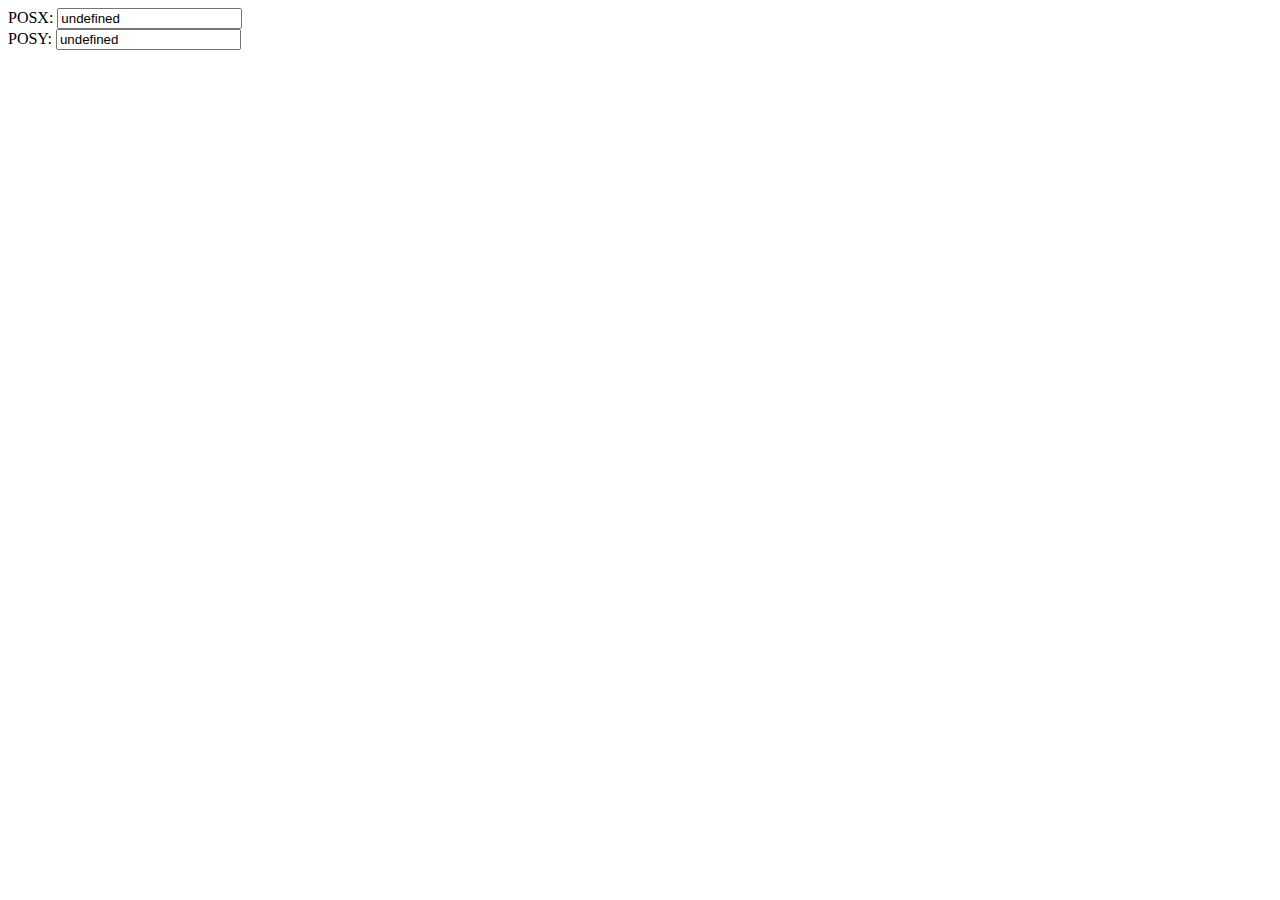
<file: tests functions/index.html>
<html>
<head>
<title> Track Mouse </title>
<script type="text/javascript">
function mouse_position()
{
    var e = window.event;

    var posX = e.clientX;
    var posY = e.clientY;

    document.Form1.posx.value = posX;
    document.Form1.posy.value = posY;

    var t = setTimeout(mouse_position,100);

}
</script>

</head>

<body onload="mouse_position()">
<form name="Form1">
POSX: <input type="text" name="posx"><br>
POSY: <input type="text" name="posy"><br>
</form>
</body>
</html>
</file>
